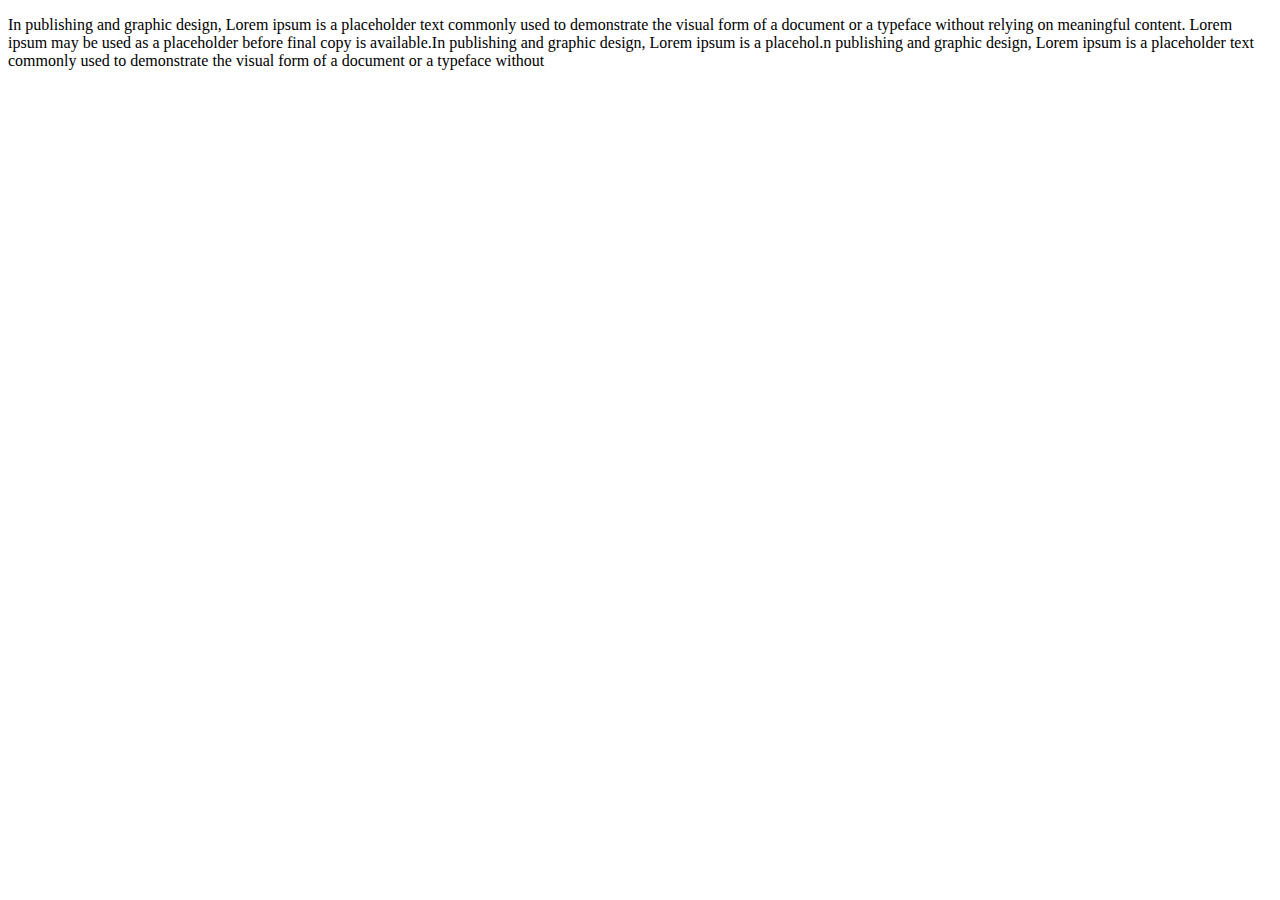
<file: about.html>
<!DOCTYPE html>
<html lang="en">
<head>
    <meta charset="UTF-8">
    <meta http-equiv="X-UA-Compatible" content="IE=edge">
    <meta name="viewport" content="width=device-width, initial-scale=1.0">
    <link href="https://cdn.jsdelivr.net/npm/bootstrap@5.0.2/dist/css/bootstrap.min.css" rel="stylesheet" integrity="sha384-EVSTQN3/azprG1Anm3QDgpJLIm9Nao0Yz1ztcQTwFspd3yD65VohhpuuCOmLASjC" crossorigin="anonymous">
    <link rel="preconnect" href="https://fonts.googleapis.com">
   
    <link rel="stylesheet" href="about.css">
</head>
<body>
    <div class="container">
        <div class="about">
            <p>In publishing and graphic design, Lorem ipsum is a placeholder text commonly used to demonstrate the visual form of a document or a typeface without relying on meaningful content. Lorem ipsum may be used as a placeholder before final copy is available.In publishing and graphic design, Lorem ipsum is a placehol.n publishing and graphic design, Lorem ipsum is a placeholder text commonly used to demonstrate the visual form of a document or a typeface without</p>
        </div>
    </div>
    
    <script src="https://cdn.jsdelivr.net/npm/bootstrap@5.0.2/dist/js/bootstrap.bundle.min.js" integrity="sha384-MrcW6ZMFYlzcLA8Nl+NtUVF0sA7MsXsP1UyJoMp4YLEuNSfAP+JcXn/tWtIaxVXM" crossorigin="anonymous"></script>
</body>
</html>
</file>
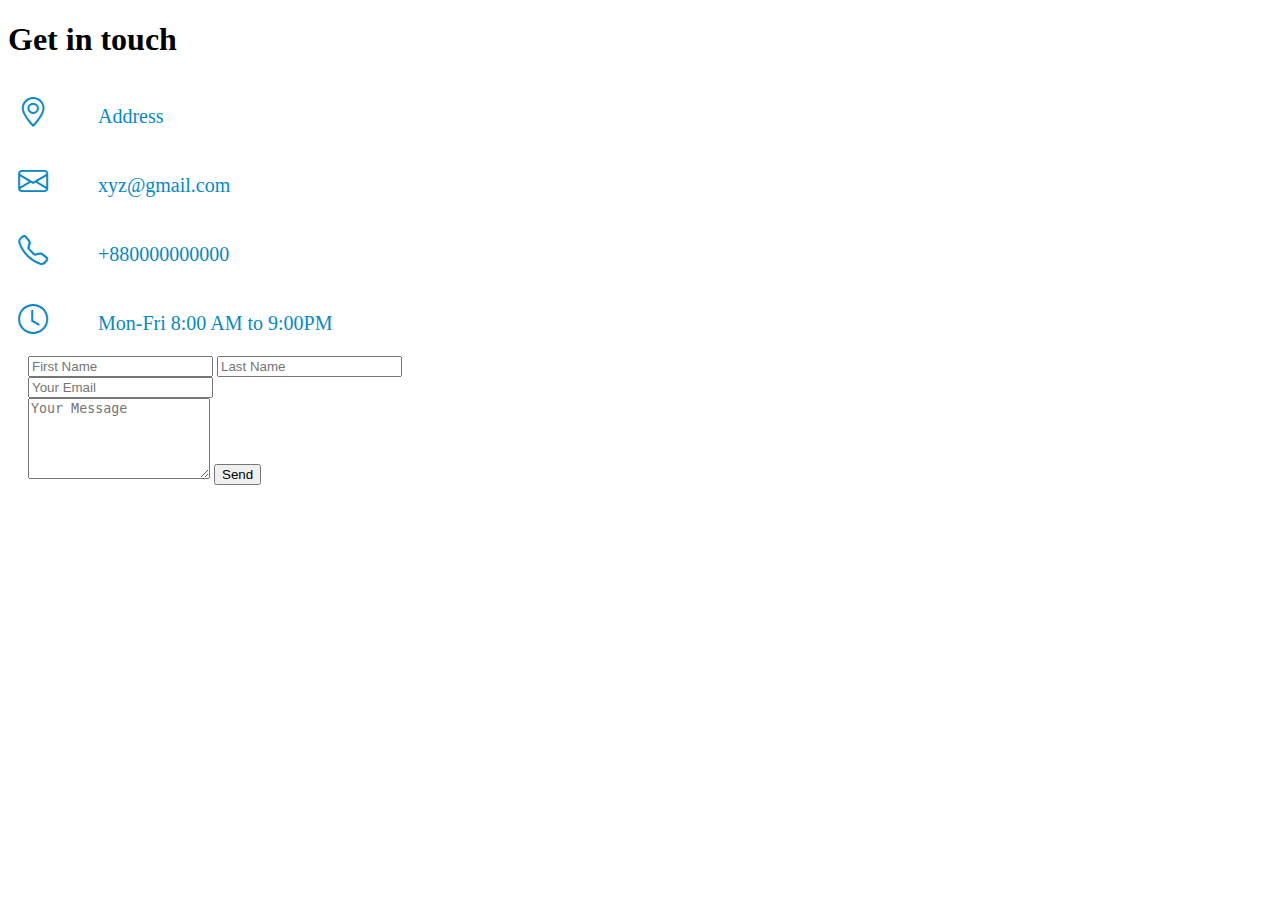
<file: contact.html>
<!DOCTYPE html>
<html lang="en">
<head>
    <meta charset="UTF-8">
    <meta http-equiv="X-UA-Compatible" content="IE=edge">
    <meta name="viewport" content="width=device-width, initial-scale=1.0">
    
    <link href="https://cdn.jsdelivr.net/npm/bootstrap@5.0.2/dist/css/bootstrap.min.css" rel="stylesheet" integrity="sha384-EVSTQN3/azprG1Anm3QDgpJLIm9Nao0Yz1ztcQTwFspd3yD65VohhpuuCOmLASjC" crossorigin="anonymous">
      
    <link rel="preconnect" href="https://fonts.googleapis.com">
    <link rel="preconnect" href="https://fonts.gstatic.com" crossorigin>
    <link href="https://fonts.googleapis.com/css2?family=Poppins:ital,wght@0,400;0,500;0,600;0,700;1,200&display=swap" rel="stylesheet">
    <link rel="stylesheet" href="https://cdn.jsdelivr.net/npm/bootstrap-icons@1.3.0/font/bootstrap-icons.css">
</head>
<body>

    <div class="container">
        <div class="head">
            <h1 style="align-items:center">Get in touch</h1>
        </div>
        <div class="contact-section">
            
          <div class="contact info" style=" max-width: 500px;
          line-height: 65px;
          padding-left: 10px;
          font-size: 20px;margin-right: 50px;color: #0689c6">

           <div><i class="bi bi-geo-alt" style=" margin-right: 50px;
           font-size: 30px;color: #0689c6;"></i>Address</div>
           <div><i class="bi bi-envelope" style=" margin-right: 50px;
            font-size: 30px;color: #0689c6;"></i>xyz@gmail.com</div>
           <div><i class="bi bi-telephone" style=" margin-right: 50px;
            font-size: 30px;color: #0689c6;"></i>+880000000000</div>
           <div><i class="bi bi-clock" style=" margin-right: 50px;
            font-size: 30px;color: #0689c6;"></i>Mon-Fri 8:00 AM to 9:00PM</div>
          </div>
             

          <div class="contact-form" style="margin-left: 20px;">
            <form class="contact" action="" method="post">
              <input type="text" name="name" class="text-box" placeholder="First Name" required>
              <input type="text" name="name" class="text-box" placeholder="Last Name" required>
              <div><input type="email" name="email" class="text-box" placeholder="Your Email" required></div>
              <textarea name="message" rows="5" placeholder="Your Message" required></textarea>
              <input type="submit" name="submt" class="send-btn" value="Send">
            </form>
          </div>


          
              
          
          </div>
        </div>
      </div>
  
        <script src="https://cdn.jsdelivr.net/npm/bootstrap@5.0.2/dist/js/bootstrap.bundle.min.js" integrity="sha384-MrcW6ZMFYlzcLA8Nl+NtUVF0sA7MsXsP1UyJoMp4YLEuNSfAP+JcXn/tWtIaxVXM" crossorigin="anonymous"></script>
    
</body>
</html>
</file>
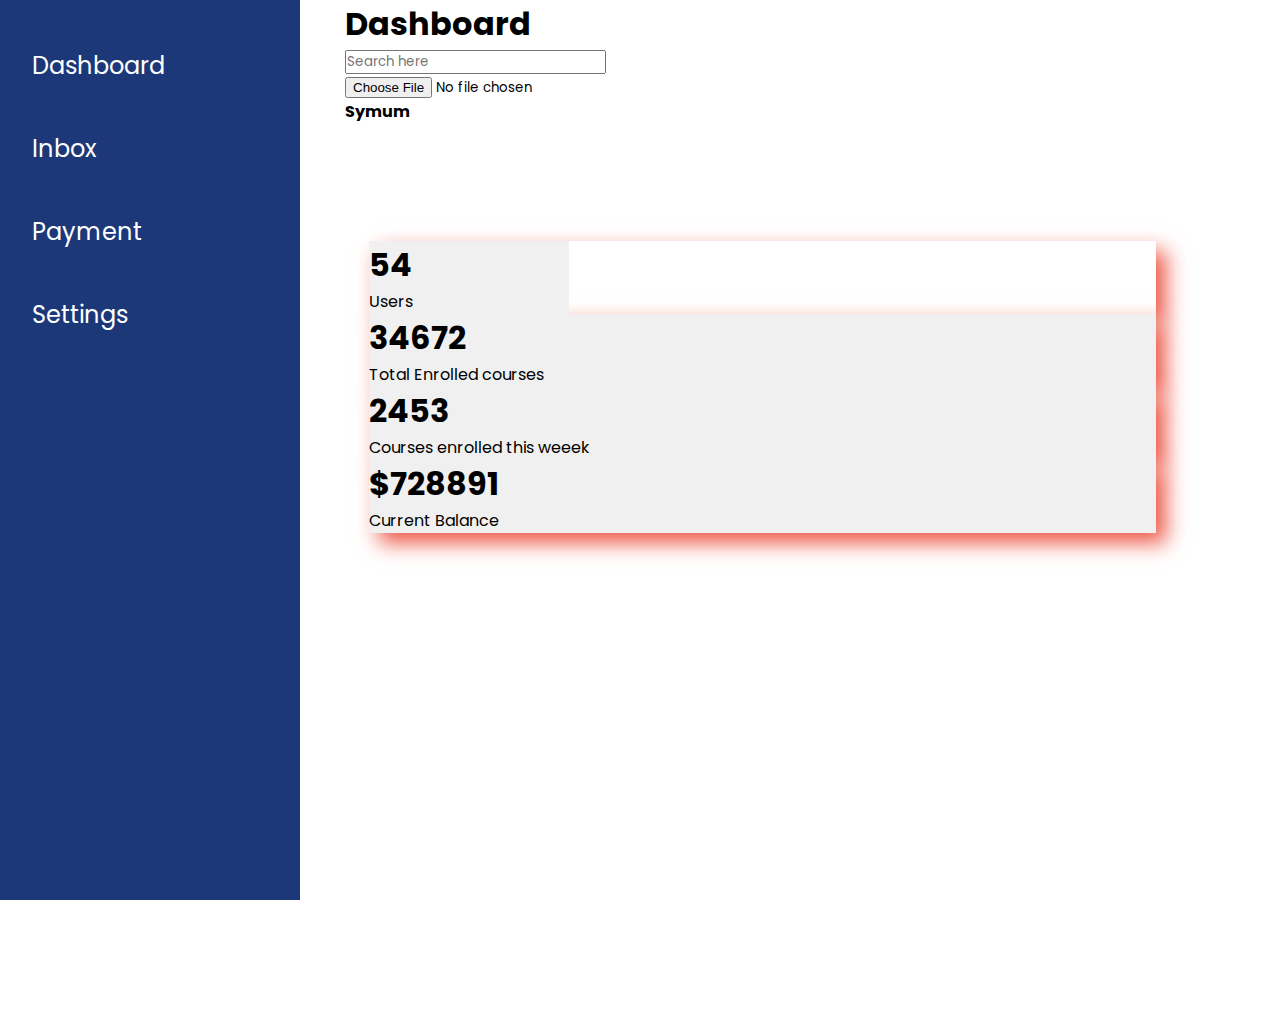
<file: dash_admin.html>
<!DOCTYPE html>
<html lang="en">
<head>
    <meta charset="UTF-8">
    <meta http-equiv="X-UA-Compatible" content="IE=edge">
    <meta name="viewport" content="width=device-width, initial-scale=1.0">
    <link rel="stylesheet" href="dash_admin.css">

    <link rel="stylesheet" href="https://maxst.icons8.com/vue-static/landings/line-awesome/line-awesome/1.3.0/css/line-awesome.min.css">
</head>
<body>
    <div class="sidebar">
        <div class="sidebar-menu">
            <ul id="dashadmin_ul">
                <li>
                    <a href="" class="active"><span class="las la-igloo"></span>
                        <span>Dashboard</span></a>
                    
                </li>

                <li>
                    <a href=""><span class="las la-inbox"></span>
                        <span>Inbox</span></a>
                    
                </li>

                <li>
                    <a href="" ><span class="las la-file-invoice"></span>
                        <span>Payment</span></a>
                    
                </li>

                <li>
                    <a href=""><span class="las la-cog"></span>
                        <span>Settings</span></a>
                    
                </li>
            </ul>
        </div>
    </div>

    <div class="main-content" id="main_admin">
        <div class="admin_header">
            <h1>
                
                    <label for="">
                        <span class="las la-bars"></span>
                    </label>

                    Dashboard
                
            </h1>

            <div class="search-wrapper">
                <span class="las la-search"></span>
                <input type="search" placeholder="Search here"/>
            </div>
    
            <div class="user-wrapper">
                <input class="file-upload-input" type="file" accept="image/png,image/jpg,image/jpeg">
                <div id="display_img">
                       
                </div>
                <div>
                    <h4>Symum</h4>
                </div>
            </div>
        </div>

        <main id="admin_main">

            <div class="cards" class="admin_card" style="display: grid;
            grid-template-columns: 200px 200px 200px 200px;
            grid-gap: 2rem;">
                <div class="card-single">
                    <div>
                        <h1>54</h1>
                        <span>Users</span>
                    </div>
    
                    <div>
                        <span class="las la-users"></span>
                    </div>
                </div>
            </div>
    
            <div class="cards" class="admin_card" > 
                <div class="card-single">
                    <div>
                        <h1>34672</h1>
                        <span>Total Enrolled courses</span>
                    </div>
    
                    <div>
                        <span class="las la-file-invoice"></span>
                    </div>
                </div>
            </div>
    
            <div class="cards" class="admin_card">
                <div class="card-single">
                    <div>
                        <h1>2453</h1>
                        <span>Courses enrolled this weeek</span>
                    </div>
    
                    <div>
                        <span class="las la-file-invoice"></span>
                    </div>
                </div>
            </div>
    
            <div class="cards" class="admin_card">
                <div class="card-single">
                    <div>
                        <h1>$728891</h1>
                        <span>Current Balance</span>
                    </div>
    
                    <div>
                        <span class="las la-wallet"></span>
                    </div>
                </div>
            </div>
        </main>
        
    </div>

    
    <script src="dash_admin.js"></script>
</body>
</html>
</file>
<file: about.css>
/*body{
    
    min-height: 100vh;
    background: url(images/about.jpg) no-repeat;
    background-size: cover;
    display: flex;
    justify-content: center;
    align-items: center;
    
  }
  .about{
    align-items: right;
    margin-left: 800px;
    margin-right: 20px;
    font-size: 18px;
    font-family:monospace;
    color: #313552;
  }
  */
</file>
<file: dash_admin.css>
@import url('https://fonts.googleapis.com/css2?family=Poppins:wght@300;400;500;600&display=swap');
#display_image{
    width: 375px;
    height: 211px;
    border: 1px solid black;
    background-size: cover;
    background-position: center;
}
*{
    padding: 0;
    margin: 0;
    box-sizing: border-box;
    text-decoration: none;
    font-family: 'Poppins','sans-serif';
}

.sidebar li a{
    text-decoration: none;
}
.sidebar{
     text-decoration: none;
    width: 300px;
    position: fixed;
    height: 100%;
    background-color: #1C3879;
    background-color: bg-secondary;
    z-index: 100;
    left: 0;
    top: 0;
    
}


.sidebar-menu li{
    width: 100%;
    margin-bottom: 1.3rem;
    padding-left: 2rem;

}
.sidebar-menu a{
    padding-left: 1 rem;
    display: block;
    color: #fff;
    font-size: 1.5rem ;
}

.sidebar-menu li{
  position: relative;
  
  list-style: none;
  margin-top: 3rem;
    
}
.sidebar-menu li:hover{
    background-color: #fff;
    padding-top: 1 rem;
    padding-bottom: 1 rem;
    border-radius: 30px 0px 0px 30px;
    margin-right: 50px;
}
.sidebar-menu li:hover a{
    color: #1C3879;
}

.sidebar-menu a span:first-child{
    font-size: 1.5rem;
    padding-right: 1 rem;
}
.main-content{
    margin-left: 345px;
}
#admin_main{
    margin-top: 85px;
    padding: 2rem 1.5rem;
    
    min-height: calc(100vh - 90px);
    width: 100%;
    margin-left: 0;
   
}
#c{
    box-shadow: 5px 5px 10px darkcyan;
    border-radius: 10px;
    padding-top: 20px;
    margin-left: 40px;
    margin-bottom: 20px;
}
#c :hover{
    
    
    border-radius: 10px;


}


.pass_show{position: relative} 

.pass_show .ptxt { 

position: absolute; 

top: 50%; 

right: 10px; 

z-index: 1; 

color: #f36c01; 

margin-top: -10px; 

cursor: pointer; 

transition: .3s ease all; 

} 

.pass_show .ptxt:hover{color: #333333;} 


.cards{
    display: grid;
    grid-template-columns: 100 100 100 100 ;
    grid-gap: 100px;
    margin-right: 100px;
    box-shadow: 10px 10px 20px #ed5847;
    transition-duration: 0.2s;


}
.card-single{
    display: flex;
    justify-content: space-between;
    background: #f0f0f0;
}
</file>
